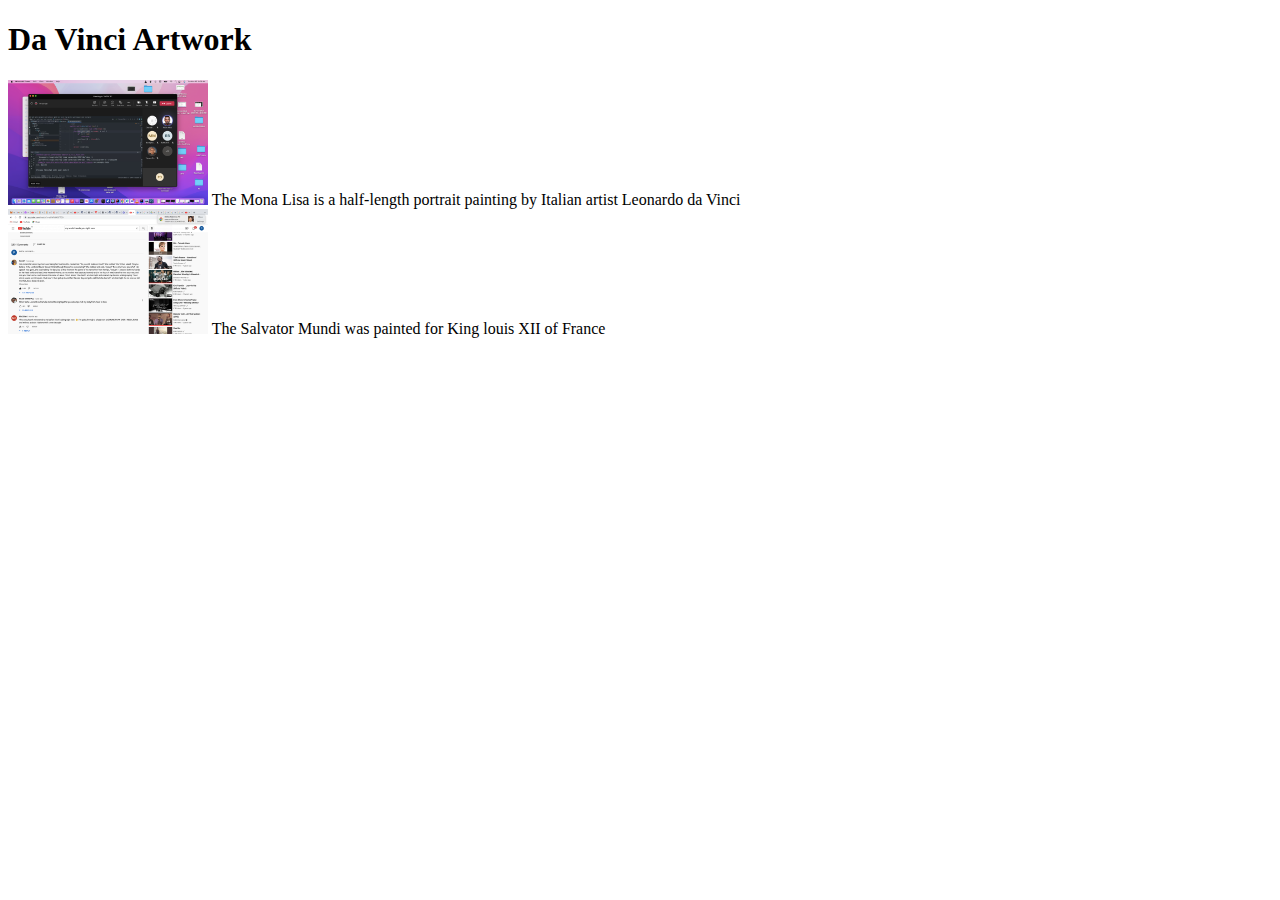
<file: Painting/target/classes/static/index.html>
<!DOCTYPE html>
<html lang="en">
<head>
    <meta charset="UTF-8">
    <title>Da Vinci Artwork</title>
</head>
<body>
<h1>Da Vinci Artwork</h1>
<div>
    <div>
     <img src="images/Wajo.png" width="200">
        <span>The Mona Lisa is a half-length portrait painting by Italian artist
            Leonardo da Vinci</span>
    </div>

    <div>
        <img src="images/mundi.png" width="200">
        <span>The Salvator Mundi was painted for King  louis XII of France</span>
    </div>



</div>

</body>
</html>
</file>
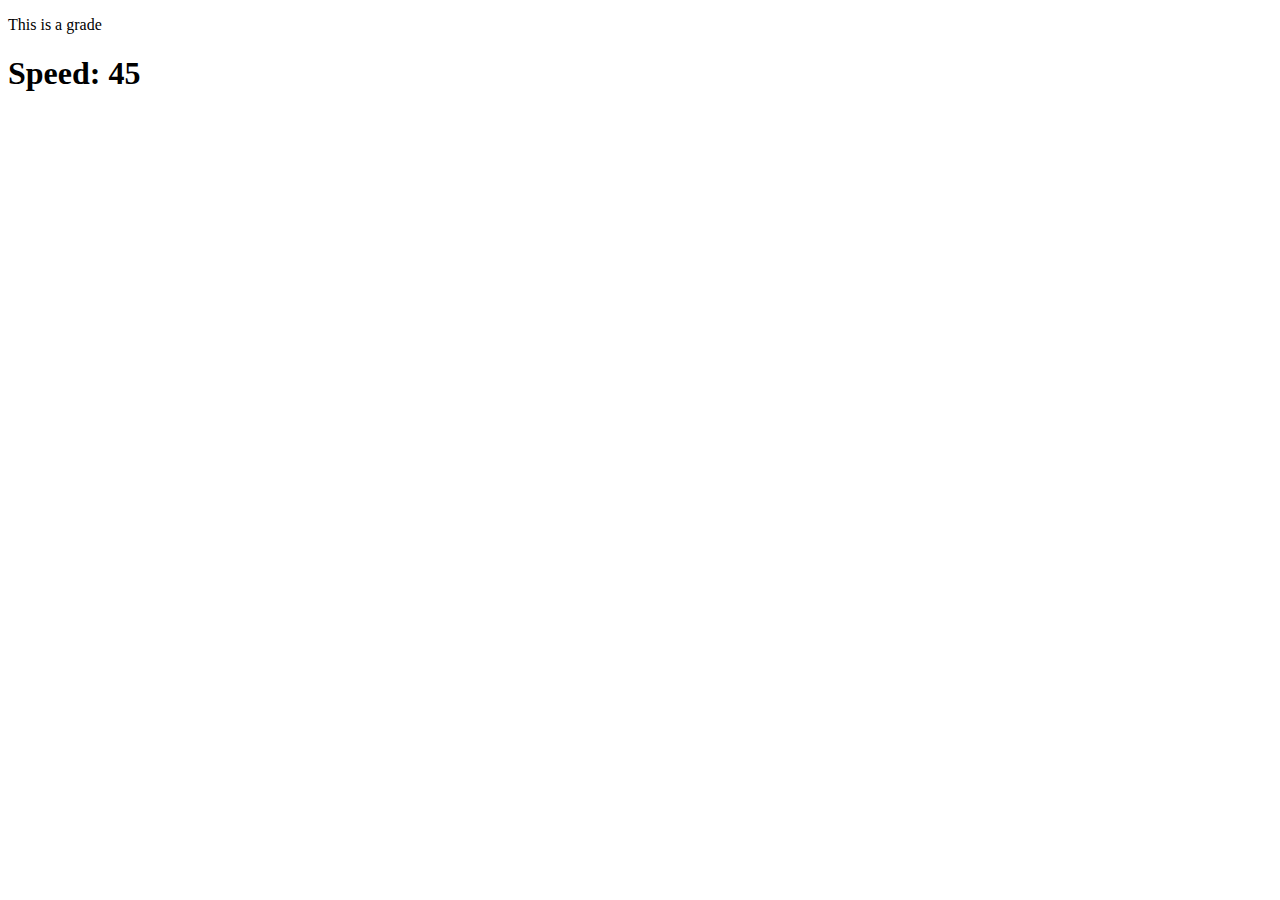
<file: Painting/target/classes/templates/grades.html>
<!DOCTYPE html>
<html xmlns:th="http://www.thymeleaf.org">
<head>
   <meta charset="UTF-8">
    <title>grades</title>
</head>
<body>
<p>This is a grade</p>
<h1>Speed: 45</h1>
<div>
    <img  th:if="${speed > 60}" th:src="@{'/images/slowdown.jpg'}" style="width: 200px">
    <img  th:unless="${speed > 60}" th:src="@{'/images/speedlimit.jpg'}" style="width: 200px">
</div>

<div >
    <h1 th:text="${#strings.contains(menu,'rice cakes')} ?'we have this item' : 'we dont have this item'"></h1>
<!--  it outputs a boolean true or false  -->

<!--<img th th:text="${sales > 60}src=" ? '/images/slowdown.jpg' : 'images/speedlimit.jpg'}"/>-->
</div>

</body>
</html>
</file>
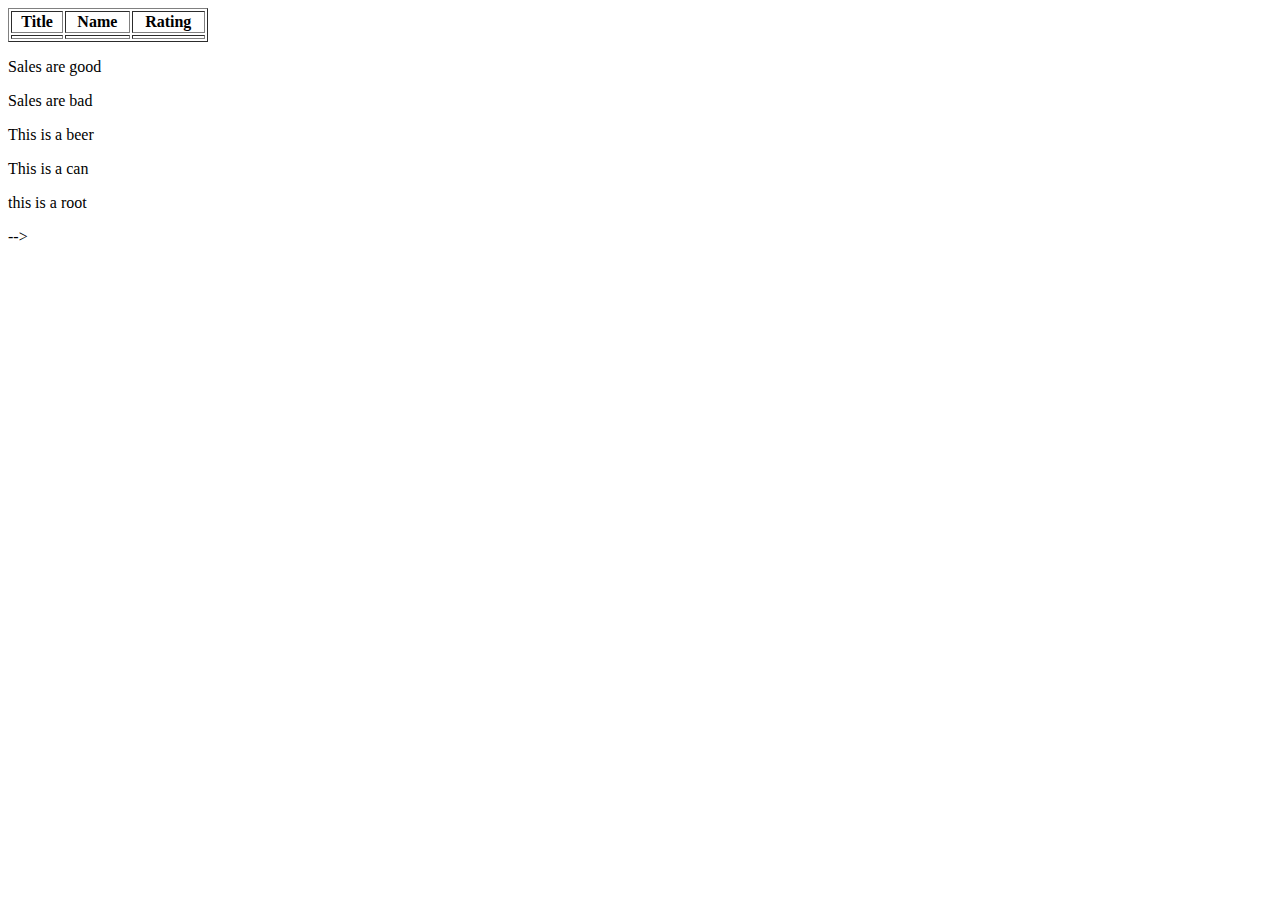
<file: Painting/target/classes/templates/movies.html>
<!DOCTYPE html>
<html xmlns:th="http://www.thymeleaf.org">
<head>
    <meta charset="UTF-8">
    <title>movies</title>
    <link th:rel="stylesheet" type="text/css" href="@{css/styles.css}">
</head>
<body>

<!--<h2>Top 5 episodes</h2>-->
<!--<table class="table" style="width: 200px"; border=" 1px,solid, black">-->
<!--    <tr>-->
<!--        <thead>Title</thead>-->
<!--        <thead>Name</thead>-->
<!--        <thead>Ratings</thead>-->
<!--    </tr>-->
<!--    <tr>-->
<!--        <td>Breaking Bad</td>-->
<!--        <td>Ozymandias</td>-->
<!--        <td>10.0</td>-->
<!--    </tr>-->
<!--    <tr>-->
<!--        <td>th:text="${movies.title}"</td>-->
<!--        <td>th:text="${movies.name}"</td>-->
<!--        <td>th:text="${movies.ratings}"</td>-->
<!--    </tr>-->
<!--    <tr th:object="${movies}">-->
<!--&lt;!&ndash;        using a thymeleaf expression&ndash;&gt;-->
<!--&lt;!&ndash;        <td th:text="${movies.title}"></td>&ndash;&gt;-->
<!--&lt;!&ndash;        <td th:text="${movies.name}"t></td>&ndash;&gt;-->
<!--&lt;!&ndash;        <td th:text="${movies.ratings}"></td>&ndash;&gt;-->

<!--&lt;!&ndash;        using the selection expression. you first put the-->
<!--selection expression object in the <tr> &ndash;&gt;-->
<!--                <td th:text="*{title}"></td>-->
<!--                <td th:text="*{name}"></td>-->
<!--                <td th:text="*{ratings}"></td>-->
<!--    </tr>-->

<!--</table>-->

<!--<table class="table">-->
<!--    <thead>-->
<!--    <tr >-->
<!--        <th >Title</th>-->
<!--        <th >Name</th>-->
<!--        <th >Ratings</th>-->
<!--    </tr>-->
<!--    </thead>-->
<!--    <tbody>-->
<!--    <th:block th:each="movie: ${movies}">-->
<!--    <tr  >-->
<!--        <td th:text="${movie.title}" ></td>-->
<!--        <td th:text="${movie.getName()}" ></td>-->
<!--        <td th:text="${movie.getRatings()}" ></td>-->
<!--    </tr>-->
<!--    </th:block>-->
<!--    </tbody>-->
<!--</table>-->




<table class="table" style="width: 200px"; border=" 1px,solid, black">
    <tr>
        <th>Title</th>
        <th>Name</th>
        <th>Rating</th>
    </tr>
    <tr th:each="movie : ${movies}">
<!--        the movies above is the attribute name from the grade controller-->
        <td th:text="${movie.title}"></td>
        <td th:text="${movie.name}"></td>
        <td th:text="${movie.ratings}"></td>
    </tr>
</table>

<p th:if= "${sales > 50}">Sales are good</p>
<p th:unless="${sales > 50}">Sales are bad</p>

<!--to use tenary-->
<p th:text="${sales > 50} ? 'Sales are good' : 'sales are bad'"></p>

<div th:each="product : ${products}"></div>
<div th:switch="${product == 'beer'}">
    <p th:case="product == 'beer'">This is a beer</p>
    <p th:case="product == 'can'">This is a can</p>
     <p th:case="*">this is a root</p>-->
</div>




</body>
</html>
</file>
